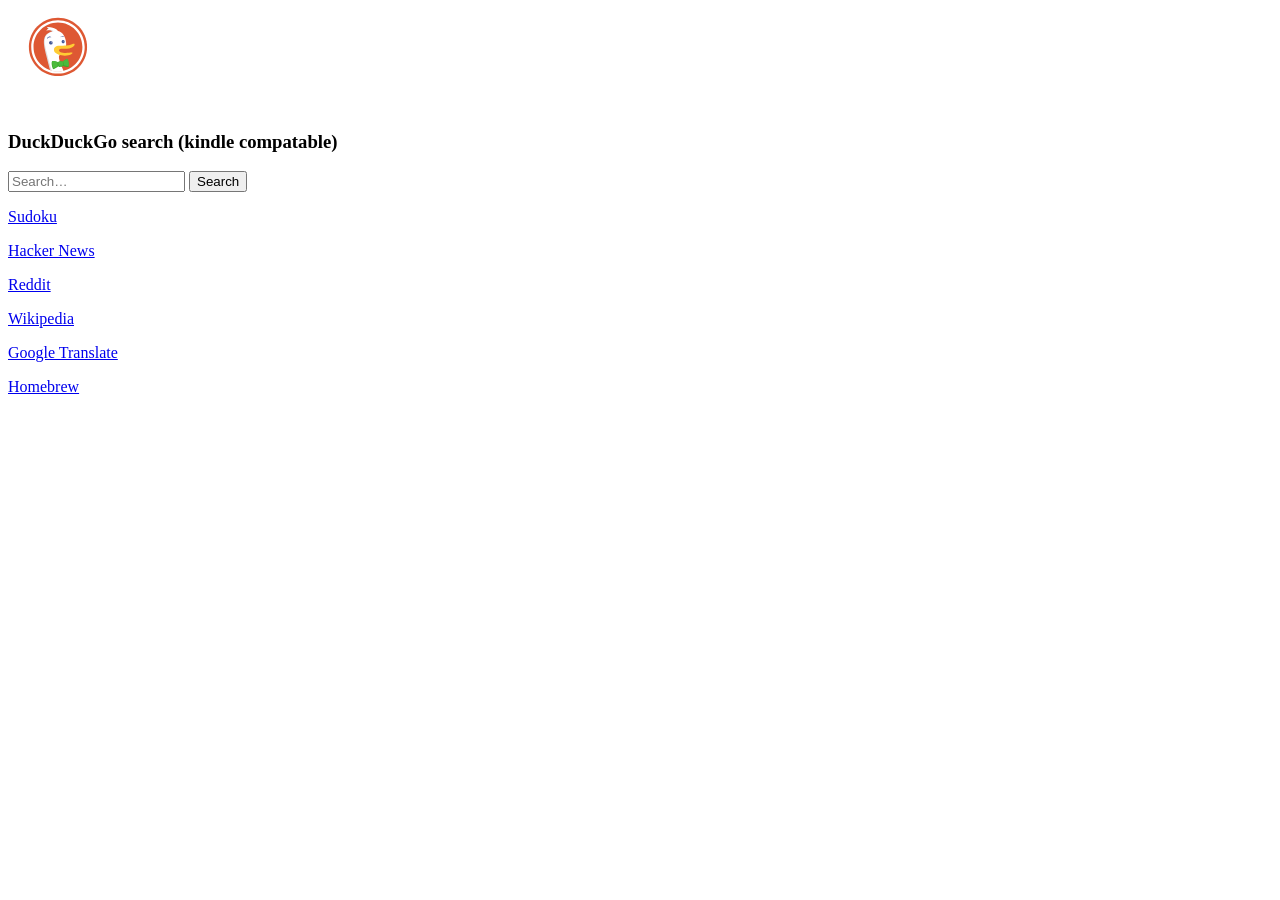
<file: index.html>
<!DOCTYPE html>
<head>
<link rel="stylesheet" href="styles.css">
<title>Kindle Web Hub</title>
<link rel="icon" type="image/png" href="icons/favicon-96x96.png" sizes="96x96" />
<link rel="icon" type="image/svg+xml" href="icons/favicon.svg" />
<link rel="shortcut icon" href="icons/favicon.ico" />
<link rel="apple-touch-icon" sizes="180x180" href="icons/apple-touch-icon.png" />
<meta name="apple-mobile-web-app-title" content="KWB" />
<link rel="manifest" href="/site.webmanifest" /></head>
<html>
<img src="icons/Ddglogo.svg" alt="DDG Logo">
<h3>DuckDuckGo search (kindle compatable)</h3>
<form method="get" id="ddgSearch" action="https://duckduckgo.com/">
    <input type="hidden" name="sites" value=""/>
    <input type="hidden" name="k7" value="#ffffff"/>
    <input type="hidden" name="k8" value="#222222"/>
    <input type="hidden" name="k9" value="#00278e"/>
    <input type="hidden" name="kx" value="#20692b"/>
    <input type="hidden" name="kj" value="#fafafa"/>
    <input type="hidden" name="kt" value="p"/>
    <input type="text" name="q" placeholder="Search…" aria-label="Search  on DuckDuckGo"/>
    <button type="submit">Search</button>
</form>
<p></p><a href="sudo.html">Sudoku</a></p>
<p><a href="https://news.ycombinator.com/">Hacker News</a></p>
<p><a href="https://old.reddit.com">Reddit</a></p>
<p><a href="https://en.wikipedia.org/wiki/Main_Page">Wikipedia</a></p>
<p><a href="https://translate.google.com/?sl=auto&tl=en&op=translate">Google Translate</a></p>
<p><a href="https://firemanmario9.github.io/kindle-web-hub/homebrew/index.html">Homebrew</a></p>
</html>
</file>
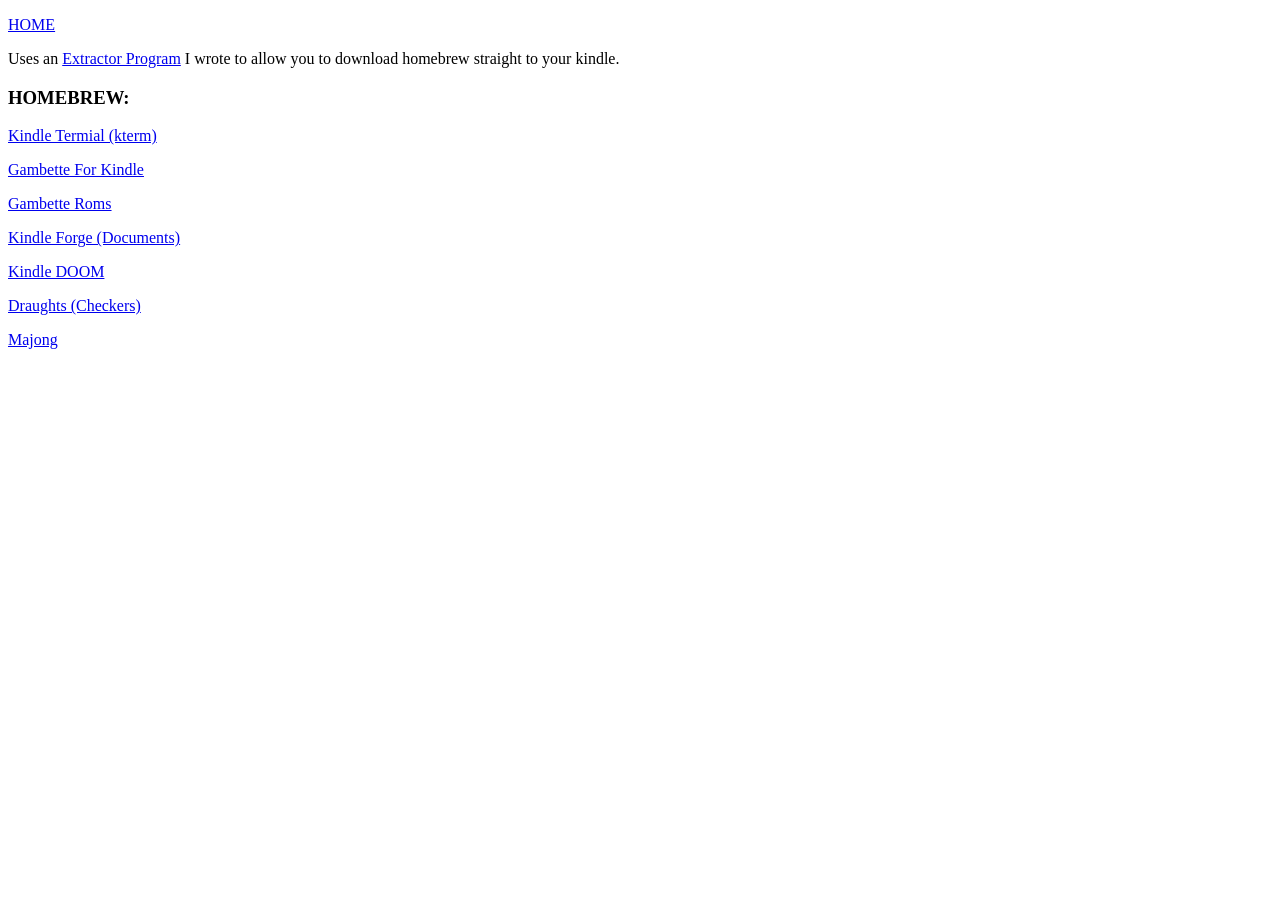
<file: homebrew/index.html>
<!DOCTYPE HTML>
<head>
<title>Kindle Homebrew Hub</title>
<link rel="icon" type="image/png" href="icons/favicon-96x96.png" sizes="96x96" />
<link rel="icon" type="image/svg+xml" href="icons/favicon.svg" />
<link rel="shortcut icon" href="icons/favicon.ico" />
<link rel="apple-touch-icon" sizes="180x180" href="icons/apple-touch-icon.png" />
<meta name="apple-mobile-web-app-title" content="Kindle Homebrew Browser" />
<link rel="manifest" href="/site.webmanifest" />
</head>
<p><a href="https://firemanmario9.github.io/kindle-web-hub/">HOME</a></p>
<p>
Uses an <a href="https://github.com/FiremanMario9/kindle-web-hub/releases/tag/1.3">Extractor Program</a> I wrote to allow you to download homebrew straight to your kindle.
</p>
<h3>HOMEBREW:</h3>
<p><a href="https://firemanmario9.github.io/kindle-web-hub/homebrew/files/kterm.zip.txt">Kindle Termial (kterm)</a></p>
<p><a href="https://firemanmario9.github.io/kindle-web-hub/homebrew/files/gambatte-k2.zip.txt">Gambette For Kindle</a></p>
<p><a href="https://firemanmario9.github.io/kindle-web-hub/homebrew/files/kindle-roms.zip.txt">Gambette Roms</a></p>
<p><a href="https://firemanmario9.github.io/kindle-web-hub/homebrew/files/KindleForge.zip.txt">Kindle Forge (Documents)</a></p>
<p><a href="https://firemanmario9.github.io/kindle-web-hub/homebrew/files/kdoom.zip.txt">Kindle DOOM</a></p>
<p><a href="https://firemanmario9.github.io/kindle-web-hub/homebrew/files/draughts.zip.txt">Draughts (Checkers)</a></p>
<p><a href="https://firemanmario9.github.io/kindle-web-hub/homebrew/files/mahjong.zip.txt">Majong</a></p>
</file>
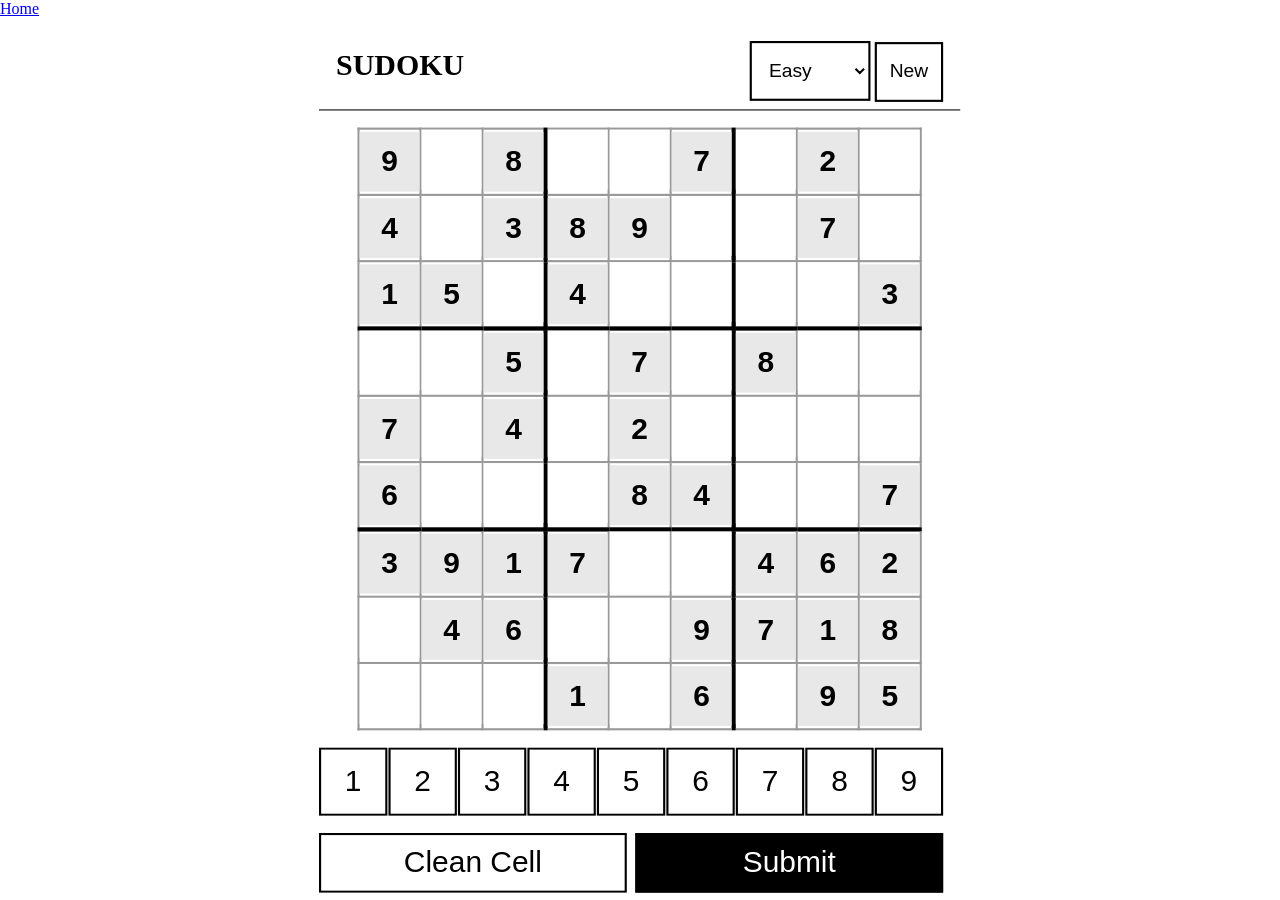
<file: sudo.html>
<!DOCTYPE html>
<html lang="en">
<head>
<link rel="stylesheet" href="styles.css">
<p><a href="index.html">Home</a></p>

    </div>
    </div>
    <meta charset="UTF-8">
    <meta name="viewport" content="width=device-width, initial-scale=1">
    <title>Sudoku</title>
    <style>
        * { margin: 0; padding: 0; }
        html, body { width: 100%; height: 100%; font-family: serif; background: #fff; overflow: hidden; }

        #wrapper { width: 600px; height: 800px; -webkit-transform-origin: 0 0; transform-origin: 0 0; }
        #app { width: 600px; height: 800px; }

        #header { height: 48px; border-bottom: 1px solid #000; padding: 0 16px 16px 16px; margin-bottom: 16px; }
        #header h1 { float: left; font-size: 28px; line-height: 46px; }
        #controls { float: right; }
        select, button { height: 56px; padding: 0 12px; font-size: 18px; border: 2px solid #000; background: #fff; }

        #board { border-collapse: collapse; margin: 0 auto }
        #board td { width: 56px; height: 56px; border: 2px solid #999; text-align: center; vertical-align: middle; }
        #board td.br { border-right: 4px solid #000; }
        #board td.bb { border-bottom: 4px solid #000; }

        .cell { width: 56px; height: 56px; border: none; background: #fff; font-size: 28px; }
        .cell.i { font-weight: bold; background: #e8e8e8; }
        .cell.s { background: #000; color: #fff; }
        .cell.e { background: #000; color: #fff; }

        #numpad { overflow: hidden; border-collapse: collapse; margin: 16px auto 16px auto }
        .num { float: left; width: 64px; height: 64px; border: 2px solid #000; background: #fff; font-size: 28px; margin-right: 1px; }

        #actions { height: 56px; overflow: hidden; }
        #clear-btn, #submit-btn { float: left; width: 288px; height: 56px; font-size: 28px; }
        #clear-btn { margin-right: 8px; }
        #submit-btn { background: #000; color: #fff; }

        #modal { display: none; position: absolute; top: 0; left: 0; width: 600px; height: 800px; background: rgba(255,255,255,0.95); }
        #modal-box { position: absolute; top: 300px; left: 150px; width: 300px; padding: 30px; border: 3px solid #000; background: #fff; text-align: center; }
        #modal h2 { font-size: 24px; margin-bottom: 15px; }
        #play-btn { background: #000; color: #fff; }
    </style>
</head>
<body>
    <div id="wrapper">
    <div id="app">
        <div id="header">
            <h1>SUDOKU</h1>
            <div id="controls">
                <select id="diff"><option value="easy">Easy</option><option value="medium">Medium</option><option value="hard">Hard</option></select>
                <button id="new-btn">New</button>
            </div>
        </div>
        <div id="board-container"><table id="board"><tbody id="tbody"></tbody></table></div>
                <div id="numpad"></div>
        <div id="actions">
            <button id="clear-btn">Clean Cell</button>
            <button id="submit-btn">Submit</button>
        </div>
        <div id="modal"><div id="modal-box"><h2>You Win!</h2><button id="play-btn">Play Again</button></div></div>
    </div>
    </div>
<script>
(function() {
    var CLUES = { easy: 40, medium: 32, hard: 25 };
    var board = [], solution = [], initial = [], sel = null, errorCells = [];

    function shuffle(a) {
        var arr = a.slice(), i, j, t;
        for (i = arr.length - 1; i > 0; i--) {
            j = Math.floor(Math.random() * (i + 1));
            t = arr[i]; arr[i] = arr[j]; arr[j] = t;
        }
        return arr;
    }

    function valid(b, r, c, n) {
        var i, br, bc;
        for (i = 0; i < 9; i++) if (b[r][i] === n || b[i][c] === n) return false;
        br = Math.floor(r / 3) * 3; bc = Math.floor(c / 3) * 3;
        for (i = 0; i < 9; i++) if (b[br + Math.floor(i / 3)][bc + i % 3] === n) return false;
        return true;
    }

    function solve(b) {
        var r, c, nums, i, n;
        for (r = 0; r < 9; r++) {
            for (c = 0; c < 9; c++) {
                if (!b[r][c]) {
                    nums = shuffle([1,2,3,4,5,6,7,8,9]);
                    for (i = 0; i < 9; i++) {
                        n = nums[i];
                        if (valid(b, r, c, n)) {
                            b[r][c] = n;
                            if (solve(b)) return true;
                            b[r][c] = 0;
                        }
                    }
                    return false;
                }
            }
        }
        return true;
    }

    function generate(diff) {
        var r, c, pos, i, p;
        solution = []; initial = []; board = [];
        for (r = 0; r < 9; r++) { solution.push([0,0,0,0,0,0,0,0,0]); }
        solve(solution);
        for (r = 0; r < 9; r++) {
            board.push(solution[r].slice());
            initial.push([1,1,1,1,1,1,1,1,1]);
        }
        pos = shuffle([0,1,2,3,4,5,6,7,8,9,10,11,12,13,14,15,16,17,18,19,20,21,22,23,24,25,26,27,28,29,30,31,32,33,34,35,36,37,38,39,40,41,42,43,44,45,46,47,48,49,50,51,52,53,54,55,56,57,58,59,60,61,62,63,64,65,66,67,68,69,70,71,72,73,74,75,76,77,78,79,80]);
        for (i = 0; i < 81 - CLUES[diff]; i++) {
            p = pos[i]; r = Math.floor(p / 9); c = p % 9;
            board[r][c] = 0; initial[r][c] = 0;
        }
    }

    function isErrorCell(r, c) {
        for (var i = 0; i < errorCells.length; i++) {
            if (errorCells[i][0] === r && errorCells[i][1] === c) return true;
        }
        return false;
    }

    function render() {
        var html = '', r, c, v, cls, tdcls;
        for (r = 0; r < 9; r++) {
            html += '<tr>';
            for (c = 0; c < 9; c++) {
                v = board[r][c];
                cls = 'cell';
                if (initial[r][c]) cls += ' i';
                if (sel && sel[0] === r && sel[1] === c) cls += ' s';
                else if (isErrorCell(r, c)) cls += ' e';
                tdcls = '';
                if (c === 2 || c === 5) tdcls += ' br';
                if (r === 2 || r === 5) tdcls += ' bb';
                html += '<td class="' + tdcls + '"><button class="' + cls + '" data-r="' + r + '" data-c="' + c + '">' + (v || '') + '</button></td>';
            }
            html += '</tr>';
        }
        document.getElementById('tbody').innerHTML = html;
        var cells = document.getElementsByClassName('cell');
        for (var i = 0; i < cells.length; i++) {
            cells[i].onclick = cellClick;
        }
    }

    function cellClick(e) {
        var btn = e.target || e.srcElement;
        sel = [parseInt(btn.getAttribute('data-r'), 10), parseInt(btn.getAttribute('data-c'), 10)];
        errorCells = [];
        showError(false);
        render();
    }

    function numClick(e) {
        var btn = e.target || e.srcElement;
        var n = parseInt(btn.getAttribute('data-n'), 10);
        if (!sel || initial[sel[0]][sel[1]]) return;
        board[sel[0]][sel[1]] = n;
        render(); save();
    }

    function save() {
        try { localStorage.setItem('sudoku', JSON.stringify({ board: board, solution: solution, initial: initial, diff: document.getElementById('diff').value })); } catch(e) {}
    }

    function load() {
        try {
            var d = JSON.parse(localStorage.getItem('sudoku'));
            if (d && d.board) { board = d.board; solution = d.solution; initial = d.initial; document.getElementById('diff').value = d.diff || 'easy'; return true; }
        } catch(e) {}
        return false;
    }

    var errorTimeout = null;
    var ERROR_DISPLAY_TIME = 2000;

    function showError(hasError) {
        if (errorTimeout) {
            clearTimeout(errorTimeout);
            errorTimeout = null;
        }
        if (hasError) {
            errorTimeout = setTimeout(function() {
                errorCells = [];
                render();
                errorTimeout = null;
            }, ERROR_DISPLAY_TIME);
        }
    }

    function submit() {
        var r, c, v, i, empty = 0;
        var errorSet = {};

        function addError(row, col) {
            errorSet[row + ',' + col] = [row, col];
        }

        // Submit rows
        for (r = 0; r < 9; r++) {
            var rowCount = {};
            for (c = 0; c < 9; c++) {
                v = board[r][c];
                if (!v) { empty++; continue; }
                if (!rowCount[v]) rowCount[v] = [];
                rowCount[v].push(c);
            }
            for (v in rowCount) {
                if (rowCount[v].length > 1) {
                    for (i = 0; i < rowCount[v].length; i++) {
                        addError(r, rowCount[v][i]);
                    }
                }
            }
        }

        // Submit columns
        for (c = 0; c < 9; c++) {
            var colCount = {};
            for (r = 0; r < 9; r++) {
                v = board[r][c];
                if (!v) continue;
                if (!colCount[v]) colCount[v] = [];
                colCount[v].push(r);
            }
            for (v in colCount) {
                if (colCount[v].length > 1) {
                    for (i = 0; i < colCount[v].length; i++) {
                        addError(colCount[v][i], c);
                    }
                }
            }
        }

        // Submit 3x3 boxes
        for (var boxR = 0; boxR < 3; boxR++) {
            for (var boxC = 0; boxC < 3; boxC++) {
                var boxCount = {};
                var startR = boxR * 3;
                var startC = boxC * 3;
                for (r = startR; r < startR + 3; r++) {
                    for (c = startC; c < startC + 3; c++) {
                        v = board[r][c];
                        if (!v) continue;
                        if (!boxCount[v]) boxCount[v] = [];
                        boxCount[v].push([r, c]);
                    }
                }
                for (v in boxCount) {
                    if (boxCount[v].length > 1) {
                        for (i = 0; i < boxCount[v].length; i++) {
                            addError(boxCount[v][i][0], boxCount[v][i][1]);
                        }
                    }
                }
            }
        }

        // Convert errorSet to array
        var cells = [];
        for (var key in errorSet) {
            cells.push(errorSet[key]);
        }

        return { cells: cells, complete: empty === 0 && cells.length === 0 };
    }

    function scale() {
        var w = document.getElementById('wrapper');
        var vh = window.innerHeight || document.documentElement.clientHeight || 800;
        var vw = window.innerWidth || document.documentElement.clientWidth || 600;
        var s = Math.min(vh / 800, vw / 600) * 0.95;
        w.style.webkitTransform = 'scale(' + s + ')';
        w.style.transform = 'scale(' + s + ')';
        w.style.marginLeft = ((vw - 600 * s) / 2) + 'px';
        w.style.marginTop = ((vh - 800 * s) / 2) + 'px';
    }

    function init() {
        var i, html = '';
        for (i = 1; i <= 9; i++) html += '<button class="num" data-n="' + i + '">' + i + '</button>';
        document.getElementById('numpad').innerHTML = html;
        var nums = document.getElementsByClassName('num');
        for (i = 0; i < nums.length; i++) nums[i].onclick = numClick;

        document.getElementById('clear-btn').onclick = function() {
            if (!sel || initial[sel[0]][sel[1]]) return;
            board[sel[0]][sel[1]] = 0;
            errorCells = [];
            showError(false);
            render(); save();
        };

        document.getElementById('submit-btn').onclick = function() {
            var result = submit();
            errorCells = result.cells;
            showError(result.cells.length > 0);
            render();
            if (result.complete) { document.getElementById('modal').style.display = 'block'; try { localStorage.removeItem('sudoku'); } catch(e) {} }
        };

        document.getElementById('new-btn').onclick = document.getElementById('play-btn').onclick = function() {
            generate(document.getElementById('diff').value);
            sel = null;
            errorCells = [];
            showError(false);
            document.getElementById('modal').style.display = 'none';
            render(); save();
        };

        if (!load()) generate('easy');
        render();
        scale();
        if (window.addEventListener) window.addEventListener('resize', scale);
        else if (window.attachEvent) window.attachEvent('onresize', scale);
    }

    if (document.readyState === 'complete') init();
    else if (document.addEventListener) document.addEventListener('DOMContentLoaded', init);
    else document.attachEvent('onreadystatechange', function() { if (document.readyState === 'complete') init(); });
})();
</script>
</body>
  </html>
</file>
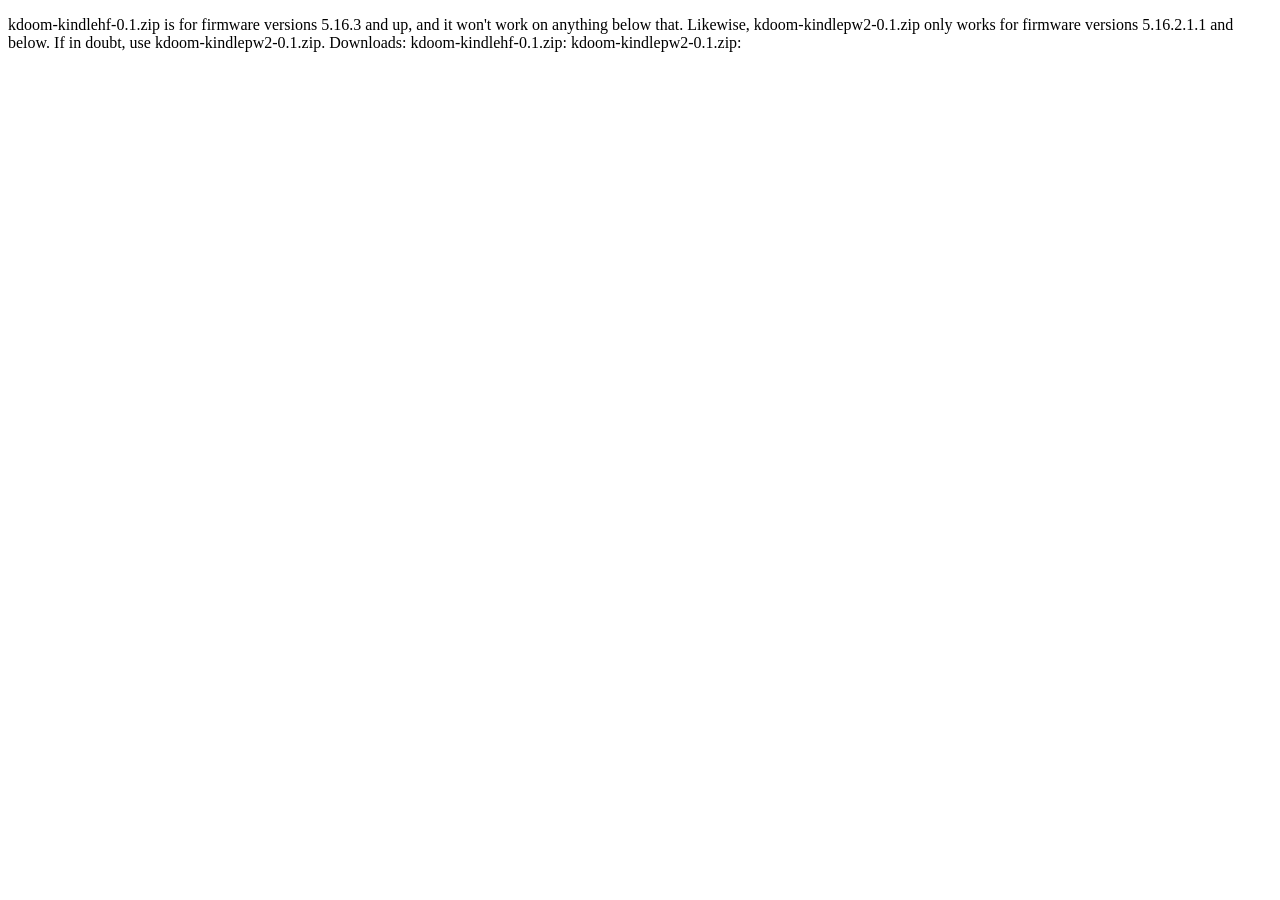
<file: homebrew/kdoom.html>
<!DOCTYPE HTML>
<head>
<title>Kdoom</title>
</head>
<p>
kdoom-kindlehf-0.1.zip is for firmware versions 5.16.3 and up, and it won't work on anything below that.

Likewise, kdoom-kindlepw2-0.1.zip only works for firmware versions 5.16.2.1.1 and below.

If in doubt, use kdoom-kindlepw2-0.1.zip.

Downloads:

kdoom-kindlehf-0.1.zip:

kdoom-kindlepw2-0.1.zip:
</p>
</file>
<file: styles.css>
.main {
    margin-top: 100px;    
}



.avatar{
    display: block;

    width: 300px;

    margin-bottom: 20px;

    margin-left: auto;

    margin-right: auto;
}



.search-input{
    display: block;

    width: 400px;

    margin-left: auto;

    margin-right: auto;

    line-height: 24px;

    padding-top: 10px;

    padding-bottom: 10px;

    padding-left: 30px;

    padding-right: 30px;

    border: 1px solid #dfe1e5;

    border-radius: 24px;
}



.btn-wrapper {
    display: flex;
    justify-content: center;
}

.btn{
    margin-left: 4px;

    margin-right: 4px;

    margin-top: 30px;

    background: #dfe1e5;

    border: none;

    padding-top: 8px;

    padding-bottom: 8px;

    padding-left: 16px;

    padding-right: 16px;

    border-radius: 4px;

    font-size: 14px;
}


.topnav {
  background-color: #ffffff;
  overflow: hidden;
.topnav a {
  float: center;
  color: black;
  text-align: center;
  padding: 14px 16px;
  text-decoration: none;
  font-size: 17px;
}
.topnav a.active {
  background-color: #04AA6D;
  color: white;
}

    
html, body {
    height: 100%;
}

html {
    display: table;
    margin: auto;
}

body {
    display: table-cell;
    vertical-align: middle;
}
</file>
